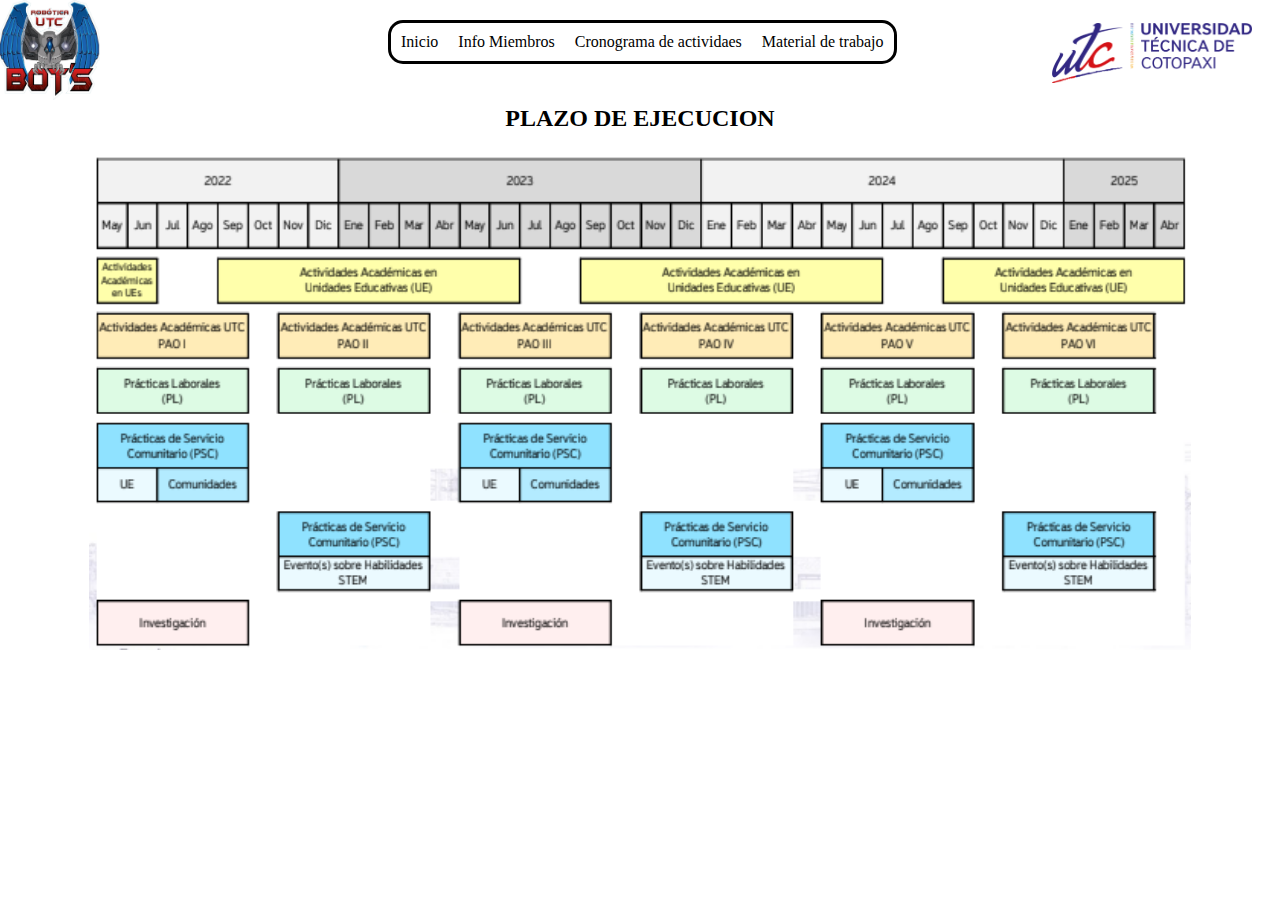
<file: bew/acerca.html>
<!DOCTYPE html>
<html lang="en">
<head>
    <meta charset="UTF-8">
    <meta http-equiv="X-UA-Compatible" content="IE=edge">
    <meta name="viewport" content="width=device-width, initial-scale=1.0">
    <title>Document</title>
    <link rel="stylesheet" href="acerca.css">
</head>
<header>
  <img src="img/BOTS LOGO.png" alt="" />

    <nav>
      <ul>
        <li><a href="ihm.html">Inicio</a></li>
        <li><a href="galeria.html">Info Miembros</a></li>
        <li><a href="acerca.html">Cronograma de actividaes</a></li>
        <li><a href="tienda.html">Material de trabajo</a></li>
      </ul>
    </nav>
</header>
<div class="logo">
  <img src="img/LOGO_U.png" width="200" height="60" alt="">
  </div>
<body>
  <br>
   <h2><b >PLAZO DE EJECUCION</b></h2>
<div class="img1"> <br>
  <img src="img/Captura de pantalla 2022-12-14 200456.png" height="500" alt="">
</div>
</body>
</html>
</file>
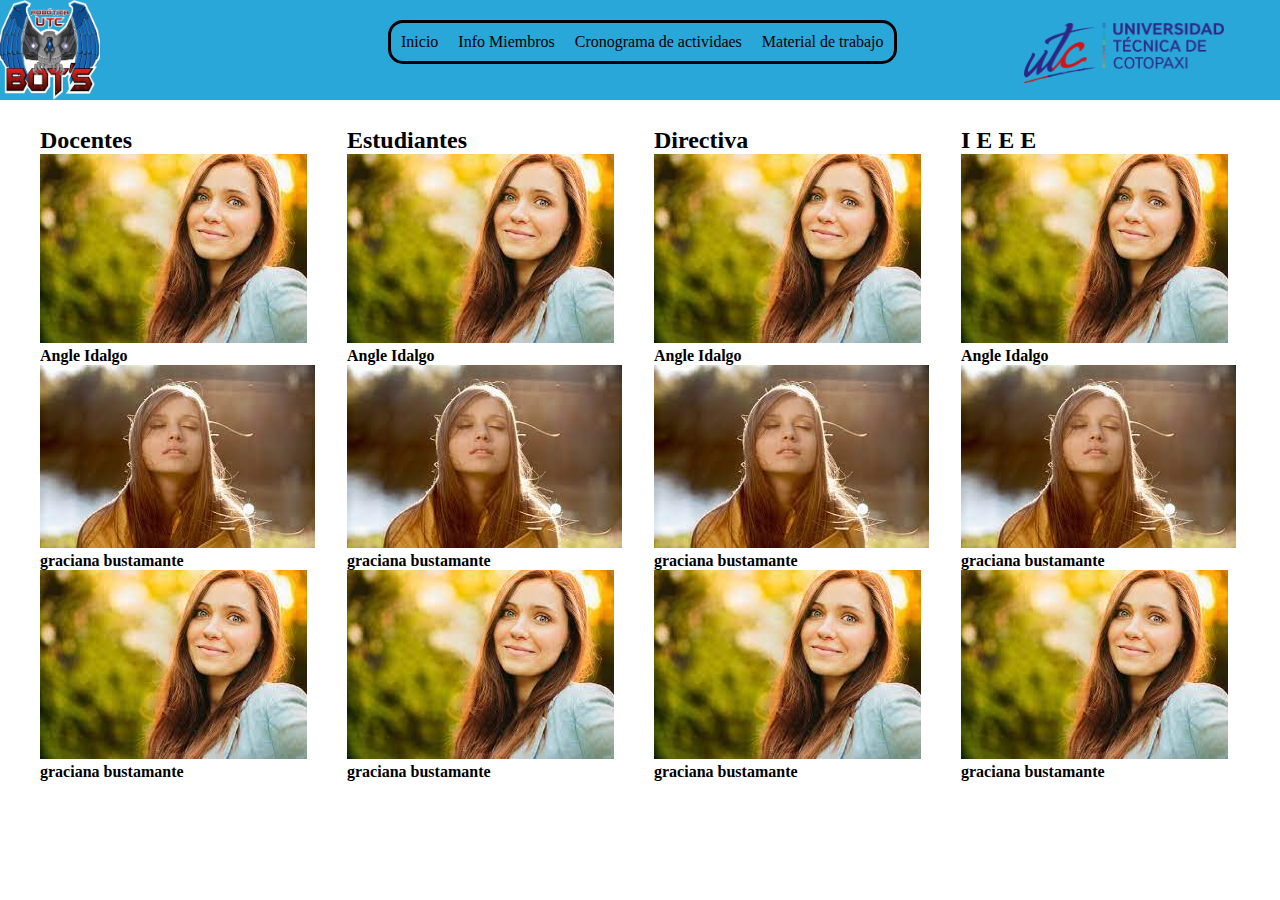
<file: bew/galeria.html>
<!DOCTYPE html>
<html lang="en">
<head>
    <meta charset="UTF-8">
    <meta http-equiv="X-UA-Compatible" content="IE=edge">
    <meta name="viewport" content="width=device-width, initial-scale=1.0">
    <title>Document</title>
    <link rel="stylesheet" href="galeria.css">
</head>
<header>
  <img src="img/BOTS LOGO.png" alt="" />

    <nav>
      <ul>
        <li><a href="ihm.html">Inicio</a></li>
        <li><a href="galeria.html">Info Miembros</a></li>
        <li><a href="acerca.html">Cronograma de actividaes</a></li>
        <li><a href="tienda.html">Material de trabajo</a></li>
      </ul>
    </nav>
</header>
<div class="logo">
  <img src="img/LOGO_U.png" width="200" height="60" alt="">
  </div>
<body>
<div id="personal">

  <div class="docentes">
    <h2>Docentes</h2>
    <img src="img/P1" alt="">
    <p><b>Angle Idalgo</b></p>
    <img src="img/P2" alt="">
    <p><b>graciana bustamante</b></p>
    <img src="img/P3.jfif" alt="">
    <p><b>graciana bustamante</b> </p>
  </div>

  <div class="estudiantes">
    <h2>Estudiantes</h2>
    <img src="img/P1" alt="">
    <p><b>Angle Idalgo</b></p>
    <img src="img/P2" alt="">
    <p><b>graciana bustamante</b></p>
    <img src="img/P3.jfif" alt="">
    <p><b>graciana bustamante</b> </p>
  </div>

  <div class="directiva">
    <h2>Directiva</h2>
    <img src="img/P1" alt="">
    <p><b>Angle Idalgo</b></p>
    <img src="img/P2" alt="">
    <p><b>graciana bustamante</b></p>
    <img src="img/P3.jfif" alt="">
    <p><b>graciana bustamante</b> </p>
  </div>

  <div class="ieee">
    <h2>I E E E</h2>
    <img src="img/P1" alt="">
    <p><b>Angle Idalgo</b></p>
    <img src="img/P2" alt="">
    <p><b>graciana bustamante</b></p>
    <img src="img/P3.jfif" alt="">
    <p><b>graciana bustamante</b> </p>
  </div>
</div>
</body>
</html>
</file>
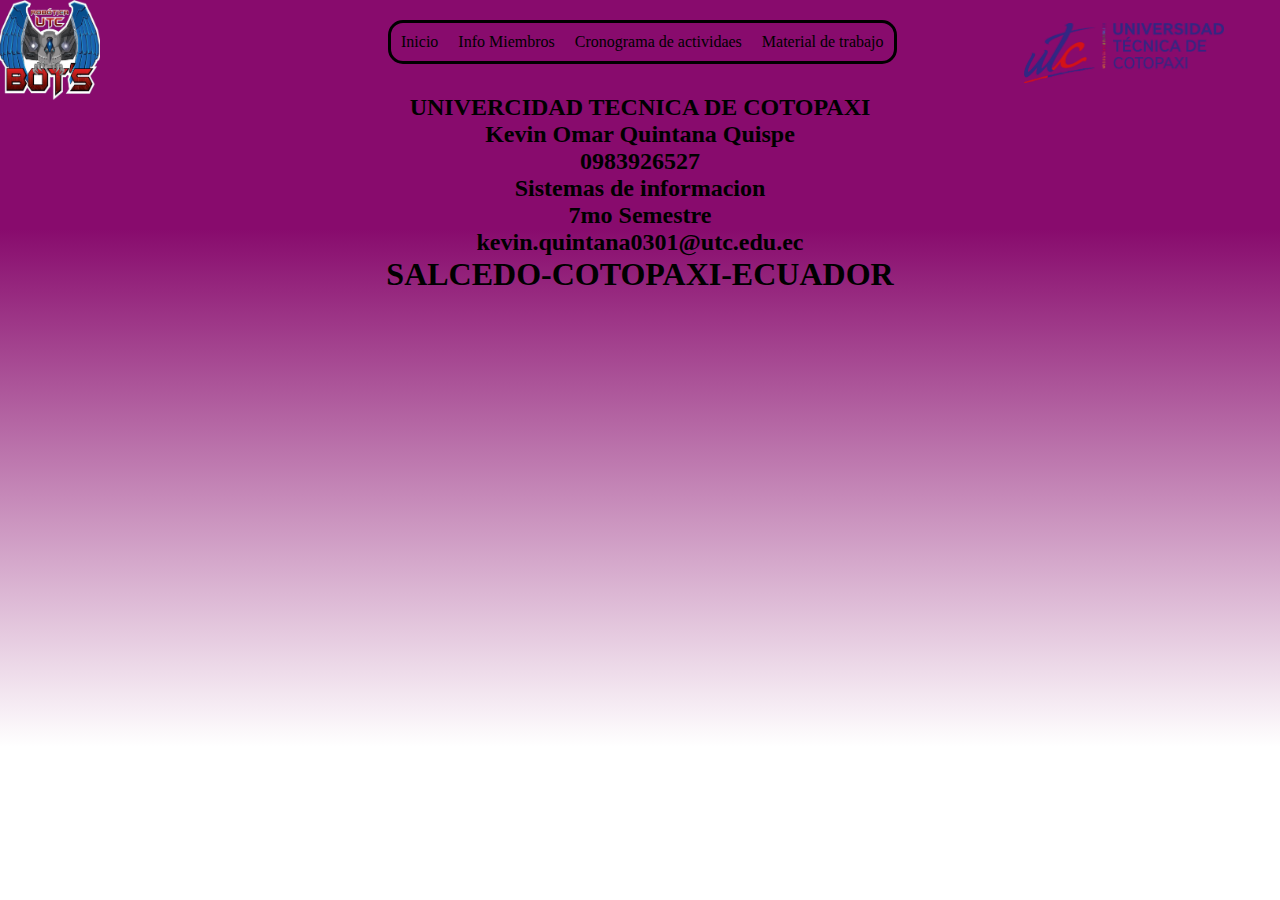
<file: bew/ihm.html>
<!DOCTYPE html>
<html lang="en">
  <head>
    <meta charset="UTF-8" />
    <meta name="viewport" content="width=device-width, initial-scale=1.0" />
    <title>Document</title>
    <link rel="stylesheet" href="ihm.css" />
  </head>


  <body>
    <header>
      <img src="img/BOTS LOGO.png" alt="" />  
        <nav>
          <ul>
            <li><a href="ihm.html">Inicio</a></li>
            <li><a href="galeria.html">Info Miembros</a></li>
            <li><a href="acerca.html">Cronograma de actividaes</a></li>
            <li><a href="tienda.html">Material de trabajo</a></li>
          </ul>
        </nav>
    </header>
  <main>
    <header>
    </header>
    <div class="logo">
      <img src="img/LOGO_U.png" width="200" height="60" alt="">
    </div>
    <section>
      <h2 style="margin-top:20px  ;">UNIVERCIDAD TECNICA DE COTOPAXI</h2>
      <h2>Kevin Omar Quintana Quispe</h2>
      <h2>0983926527</h2>
      <h2>Sistemas de informacion</h2>
      <H2>7mo Semestre</H2>
      <h2>kevin.quintana0301@utc.edu.ec</h2>
      <h1>SALCEDO-COTOPAXI-ECUADOR</h1>
      <iframe  src="https://www.google.com/maps/embed?pb=!1m18!1m12!1m3!1d31913.291613465033!2d-78.61172709399604!3d-1.0396958238518534!2m3!1f0!2f0!3f0!3m2!1i1024!2i768!4f13.1!3m3!1m2!1s0x91d47cb7ba4c6933%3A0xb15e57fcb89abbed!2sSalcedo!5e0!3m2!1ses!2sec!4v1683683416605!5m2!1ses!2sec" width="600" height="450" style="border:0;" allowfullscreen="" loading="lazy" referrerpolicy="no-referrer-when-downgrade" ></iframe>



  </main>
  </body>
</html>
</file>
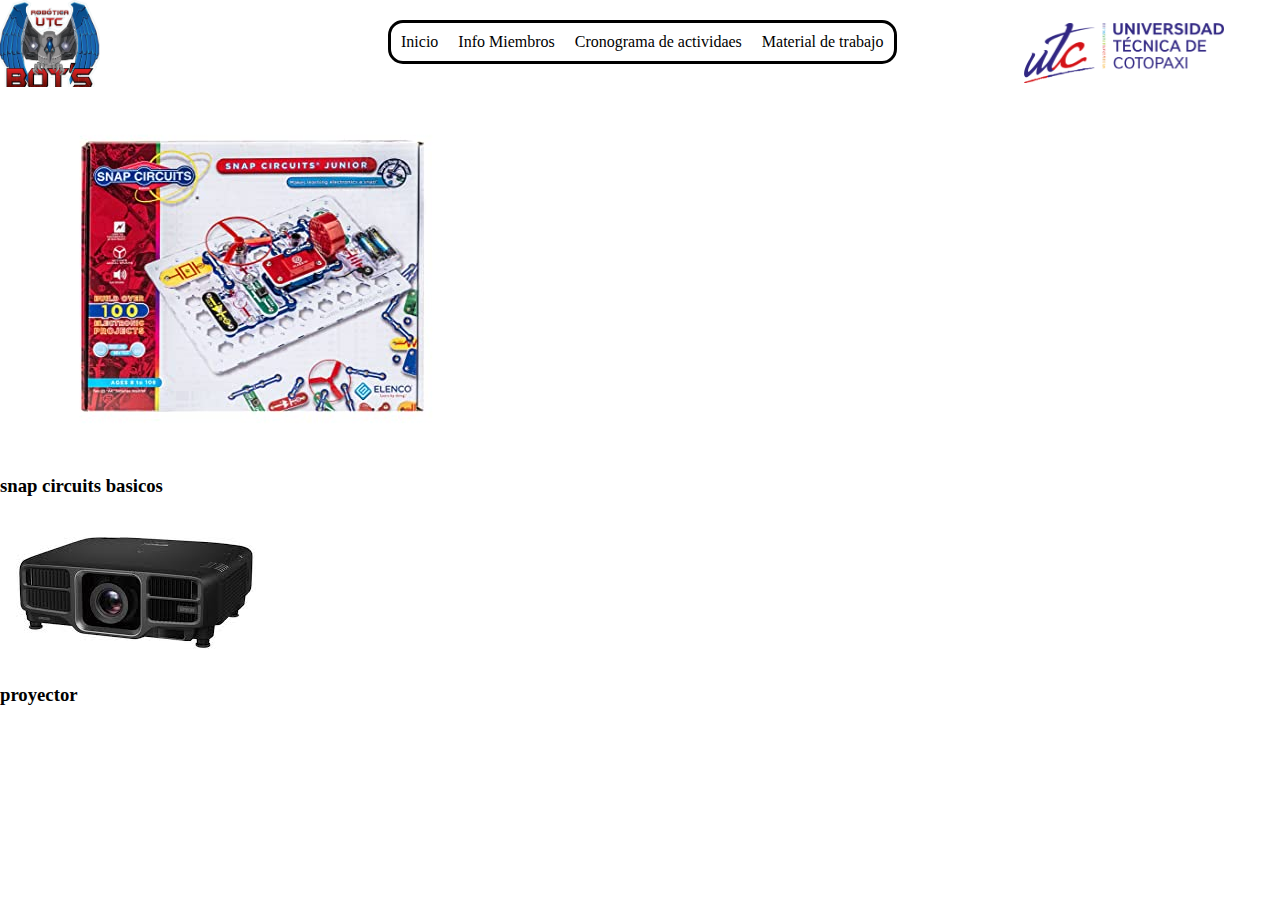
<file: bew/tienda.html>
<!DOCTYPE html>
<html lang="en">
<head>
    <meta charset="UTF-8">
    <meta http-equiv="X-UA-Compatible" content="IE=edge">
    <meta name="viewport" content="width=device-width, initial-scale=1.0">
    <title>Document</title>
    <link rel="stylesheet" href="tienda.css">
</head>
<header>
    <img src="img/BOTS LOGO.png" alt="" />

    <nav>
      <ul>
        <li><a href="ihm.html">Inicio</a></li>
        <li><a href="galeria.html">Info Miembros</a></li>
        <li><a href="acerca.html">Cronograma de actividaes</a></li>
        <li><a href="tienda.html">Material de trabajo</a></li>
      </ul>
    </nav>
</header>
<div class="logo">
  <img src="img/LOGO_U.png" width="200" height="60" alt="">
  </div>
<body>
  <img style="text-align: center;" src="img/41FwVN+9B7L._SL500_.png" alt="">
  <h3>snap circuits basicos</h3>
  <img style="text-align: center;" src="img/descargar.jpg" alt="">
  <h3>proyector</h3>
</body>
</html>
</file>
<file: bew/acerca.css>
*{
    margin: 0px;
    padding: 0px;
  }
  
  header{
    display: flex;
  }
  
  header p{
    margin-top: 60px;
  }
  
  header img{
    height: 100px;
    width: 100px;
  }
  
  header nav ul {
    margin: 20px;
    display: flex;
    border-color: black;
    border-style: solid;
    margin-left: 18em;
    border-radius: 15px;
   }
   
   a:hover {
     color: cornflowerblue;
   }
  ul li{
   margin: 10px;
   list-style: none;
  }
  
  a {
    text-decoration: none;
  }
  .acerca{
    display: flex;
    flex-direction: column;
    text-align: center;
    margin-left: 100px;
    margin-right: 100px;
  }
  body{
    background-image: url();
    background-size: 100% 100%;
    background-attachment: fixed;
    }
    a {
      text-decoration: none;
      color: black;
    }
    section p{
      color: black;
    }
.estudio{
text-align: center;
 }
body{
  text-align: center;
}
.logo{
  margin-left: 80%;
  margin-top: -6%;
}
</file>
<file: bew/galeria.css>
*{
    margin: 0px;
    padding: 0px;
  }
  
  header{
    display: flex;
    background-color: #29A7D9;
  }
  
  header p{
    margin-top: 60px;
  }
  
  header img{
    height: 100px;
    width: 100px;
  }
  
  header nav ul {
    margin: 20px;
    display: flex;
    border-color: black;
    border-style: solid;
    margin-left: 18em;
    border-radius: 15px;
}
a:hover {
  color: cornflowerblue;
}

  ul li{
    margin: 10px;
    list-style: none;
  }
  
  a {
    text-decoration: none;
  }
  section img{
    width: 250px;
  margin: 30px;
  }
  body{
    background-image: url();
  }
    a {
      text-decoration: none;
      color: black;
    }
    table {
      border: #b2b2b2 1px solid;
      text-align: center;
      margin-top: 50px;
      margin-left: 28%;
    }
    td, th {
      border: black 1px solid;
      
    }
    .logo{
      margin-left: 80%;
      margin-top: -6%;
    }
  
#personal {
  display: flex;
  flex-wrap: wrap;
  padding: 1.5rem;
}
#personal div{
  padding: 1rem;
  align-items: center;
  justify-content: center;
}
</file>
<file: bew/ihm.css>
*{
  margin: 0px;
  padding: 0px;
}
header nav ul {
  margin: 20px;
  display: flex;
  border-color: black;
  border-style: solid;
  margin-left: 18em;
  border-radius: 15px;
 }

header{
  display: flex;
  background-color: #880b6d ;
}

header p{
  margin-top: 50px;
}

header img{
  height: 100px;
  width: 100px;
}


a:hover {
  color:rgb(237, 100, 196);
}

ul li{
  margin: 10px;
  list-style: none;
}

a {
  text-decoration: none;
  color: black;
}
section {
  text-align: center;
  margin-top: -1%;

}
.s{
  font-size: 50px;
}
main{
  background-image: linear-gradient(180deg, #880b6d 20%, transparent);
}

header p{
  margin-top: 60px;
}
.mision{
  display: flex;
  flex-direction: column;
  text-align: center;
  margin-left: 100px;
  margin-right: 100px;
  border-style: solid;
  margin-top:5%;

}
.vision{
  display: flex;
  flex-direction: column;
  text-align: center;
  margin-left: 100px;
  margin-right: 100px;
  margin-top: 2%;
  border-style: solid;
}
li{
  text-align: justify;
}
.imagen{
  text-align: center;
}
.logo{
  margin-left: 80%;
  margin-top: -6%;
}
#mis_vis{
  display: flex;
  padding: 2rem;
}

#mis_vis div{
  padding: 1rem;
  width: fit-content;
}
</file>
<file: bew/tienda.css>
*{
    margin: 0px;
    padding: 0px;
  }
  
  header{
    display: flex;
  }
  
  header p{
    margin-top: 60px;
  }
  
  header img{
    height: 100px;
    width: 100px;
  }
  
  header nav ul {
   margin: 20px;
   display: flex;
   border-color: black;
   border-style: solid;
   margin-left: 18em;
   border-radius: 15px;
  }
  
  a:hover {
    color: cornflowerblue;
  }
  
  ul li{
   margin: 10px;
   list-style: none;
  }
  
  a {
    text-decoration: none;
    color: black;
  }
  body{
    background-image:url();
   
    }
    .logo{
      margin-left: 80%;
      margin-top: -6%;
    }
</file>
